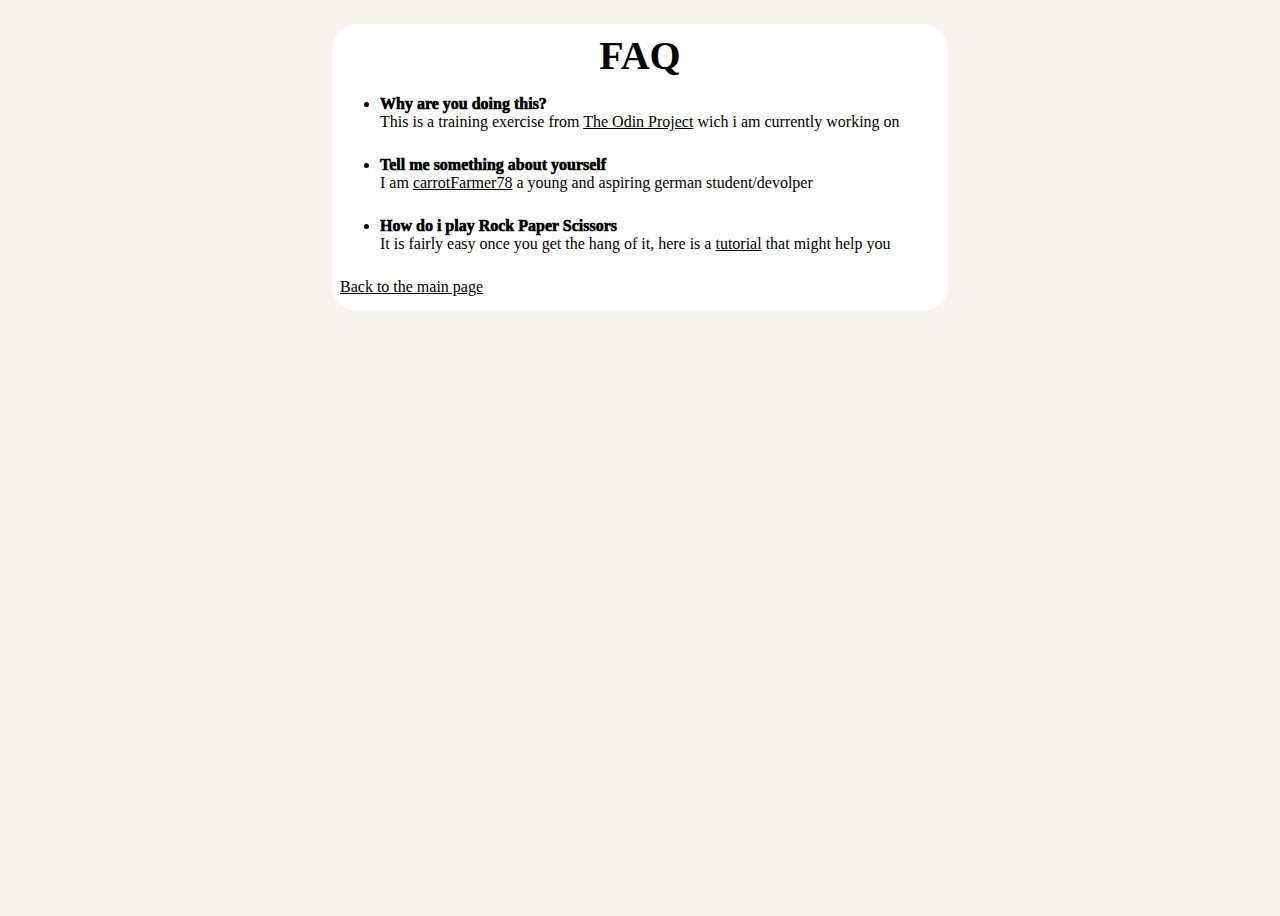
<file: helppage.html>
<!DOCTYPE html>
<html lang="en">
<head>
    <meta charset="UTF-8">
    <meta name="viewport" content="width=device-width, initial-scale=1.0">
    <title>You clicked on the question mark!</title>
    <link href="style.css" rel="stylesheet" defer>
</head>
<body>
    <div class="card">
        <div class="title">FAQ</div>
        <ul>
            <li class="q">Why are you doing this?</li>
            <div class="a">This is a training exercise from <a href="https://www.theodinproject.com/dashboard">The Odin Project</a> wich i am currently working on</div>
            <li class="q">Tell me something about yourself</li>
            <div class="a">I am <a href="https://github.com/carrotFarmer78">carrotFarmer78</a> a young and aspiring german student/devolper </div>
            <li class="q">How do i play Rock Paper Scissors</li>
            <div class="a">It is fairly easy once you get the hang of it, here is a <a href="https://www.wikihow.com/Play-Rock,-Paper,-Scissors">tutorial</a> that might help you </div>
        </ul>
            <div >
                <a class="back" href="/index.html">Back to the main page</a>
            </div>
    </div>
   

    
</body>
</html>
</file>
<file: style.css>
body{
    background-color: rgb(247, 243, 238);
    min-height: 100vh;
    display: flex;
    flex-direction: column;
}
.card{
    width: 600px;
    background: #fff;
    margin: 16px auto;
    padding: 8px;
    border-radius: 25px;
    padding-bottom: 15px;
}
.title{
    font-size: 40px;
    text-align: center;
    font-weight:bold;
}
.results{
    background-color: #fff;
    border-style: solid;
    border-width: 2px;
    border-color: lightslategrey;
    border-radius: 25px;
    height: 150px;
    margin: 15px;
    margin-top: 5px;
    display: flex;
    align-items: center;
    justify-content: center;
    font-weight: bolder;
    font-size: 30px;
}
.choice{
    display: flex;
    justify-content: space-between;
    margin: 0px 15px;
}
.score{
    background-color: #fff;
    height: 50px;
    margin: 15px 15px;
    border-style: solid;
    border-width: 2px;
    border-color: lightslategrey;
    border-radius: 25px;
    display: flex;
    gap: 150px;
    justify-content: center;
    align-items: center;
}
button{
    width: 130px;
    height: 35px;
}
.footer{
    display: flex;
    flex-direction: column;
    margin-top: auto;
    align-items: center;
    background-color: rgb(231, 227, 222);;
}
p{
    margin: 0px;
}
i:hover {
    color: #AEC6CF;
    transition: 0.4s;
    cursor: pointer;
  }
  a:link, i {
  color: black;
}
.links{
    display: flex;
    align-items:center ;
    justify-content: space-evenly;
    gap: 40px;
}
.q{
    font-weight: 999 ;
}
.a{
    margin-bottom: 25px;
}
</file>
